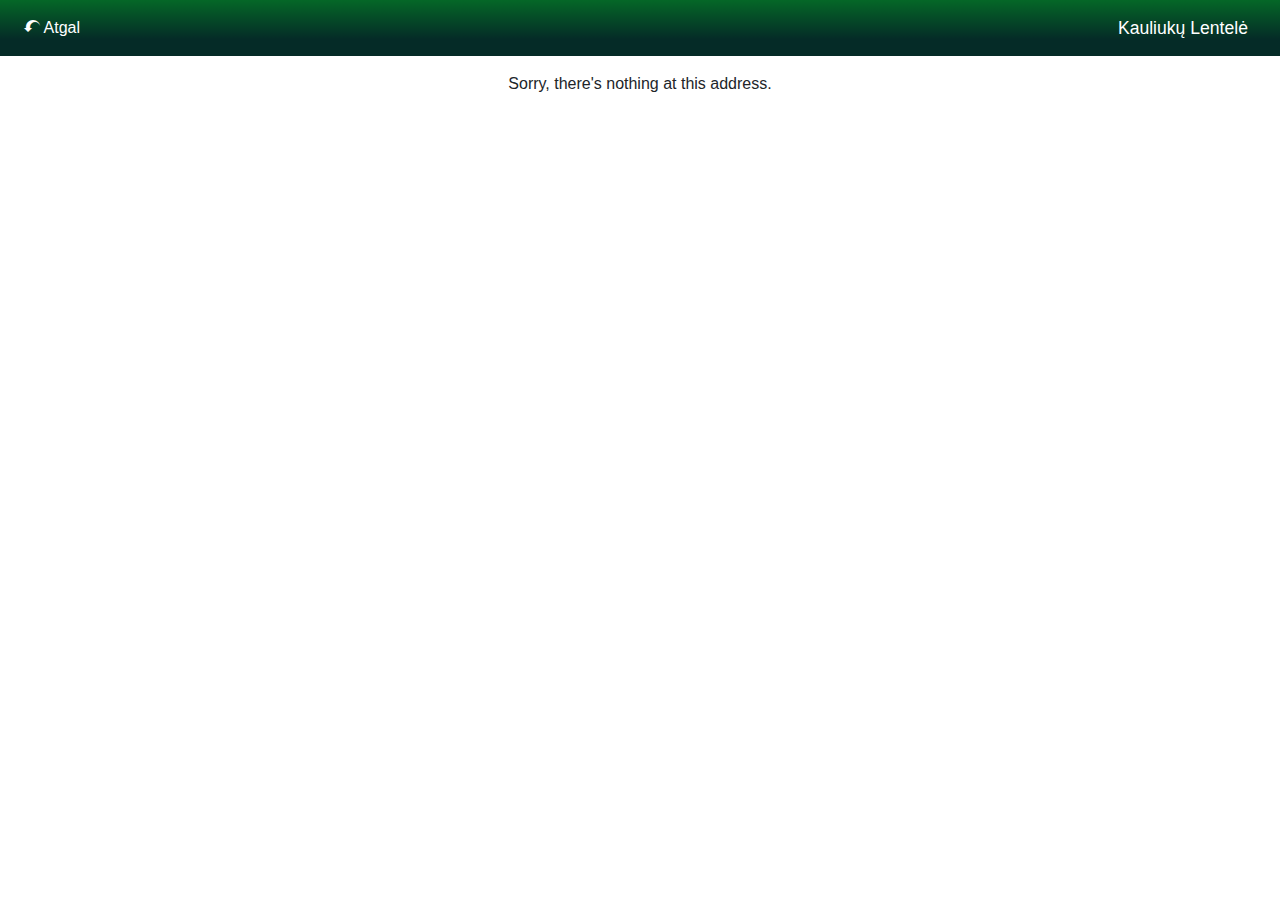
<file: wwwroot/index.html>
﻿<!DOCTYPE html>
<html>

<head>
    <meta charset="utf-8" />
    <meta name="viewport" content="width=device-width, initial-scale=1.0, maximum-scale=1.0, user-scalable=no" />
    <title>Kauliukų Lentelė</title>
    <base href="/" />
    <link href="css/bootstrap/bootstrap.min.css" rel="stylesheet" />
    <link href="css/app.css" rel="stylesheet" />
</head>

<body>
    <app>
        <div class="spinner-border" role="status">
            <span class="sr-only">Loading...</span>
        </div>
    </app>

    <div id="blazor-error-ui">
        An unhandled error has occurred.
        <a href="" class="reload">Reload</a>
        <a class="dismiss">🗙</a>
    </div>
    <script src="_framework/blazor.webassembly.js"></script>
</body>

</html>
</file>
<file: wwwroot/css/app.css>
﻿@import url('open-iconic/font/css/open-iconic-bootstrap.min.css');

.big-border-right {
    border-right: 4px inset white !important;
}

.big-border-top {
    border-top: 4px inset white !important;
}

.select-cell.fail {
    background-color: rgb(255, 126, 126);
}

.select-cell.success {
    background-color: rgb(51, 130, 76);
}

.select-cell.unplayed {
    background-color: rgb(3, 23, 45);
}

.table-select option {
    background-color: rgb(69, 77, 85);
}

.table-select {
    background-color: transparent;
    display: block;
    font-size: 16px;
    font-weight: bold;
    color: white;
    width: 100%;
    padding: 0.1rem 0.2rem;
    min-width: 80px;
    max-width: 100%;
    height: 28px;
    max-height: 100%;
    text-align: center;
    text-align-last: center;
    margin: 0;
    border: 2px solid transparent;
    -moz-appearance: none;
    -webkit-appearance: none;
    text-align: center;
}

    .table-select::-ms-expand {
        display: none;
    }

    .table-select:hover {
        border: 2px solid black;
    }

    .table-select option {
        font-weight: normal;
    }


html, body {
    font-family: 'Helvetica Neue', Helvetica, Arial, sans-serif;
}

a, .btn-link {
    color: white;
}

a:hover {
    color: lightgray;
}

.btn-primary {
    color: #fff;
    background-color: #1b6ec2;
    border-color: #1861ac;
}

app {
    position: relative;
    display: flex;
    flex-direction: column;
}

.top-row {
    height: 3.5rem;
    display: flex;
    align-items: center;
}

.main {
    flex: 1;
}

    .main .top-row {
        background-color: #f7f7f7;
        border-bottom: 1px solid #d6d5d5;
        justify-content: flex-end;
    }

        .main .top-row > a, .main .top-row .btn-link {
            white-space: nowrap;
            margin-left: 1.5rem;
        }

        .main .top-row a:first-child {
            overflow: hidden;
            text-overflow: ellipsis;
        }

.sidebar {
    background-image: linear-gradient(180deg, rgb(5, 103, 39) 0%, rgb(5, 43, 39) 70%);
}

    .navbar-brand {
        font-size: 1.1rem;
    }

        .nav-item a {
            color: white;
            border-radius: 4px;
            height: 3rem;
            display: flex;
            align-items: center;
            line-height: 3rem;
        }

            .nav-item a.active {
                background-color: rgba(255,255,255,0.75);
                color: white;
            }

            .nav-item a:hover {
                background-color: rgba(255,255,255,0.9);
                color: white;
            }


.valid.modified:not([type=checkbox]) {
    outline: 1px solid #26b050;
}

.invalid {
    outline: 1px solid red;
}

.validation-message {
    color: red;
}

#blazor-error-ui {
    background: lightyellow;
    bottom: 0;
    box-shadow: 0 -1px 2px rgba(0, 0, 0, 0.2);
    display: none;
    left: 0;
    padding: 0.6rem 1.25rem 0.7rem 1.25rem;
    position: fixed;
    width: 100%;
    z-index: 1000;
}

    #blazor-error-ui .dismiss {
        cursor: pointer;
        position: absolute;
        right: 0.75rem;
        top: 0.5rem;
    }
</file>
